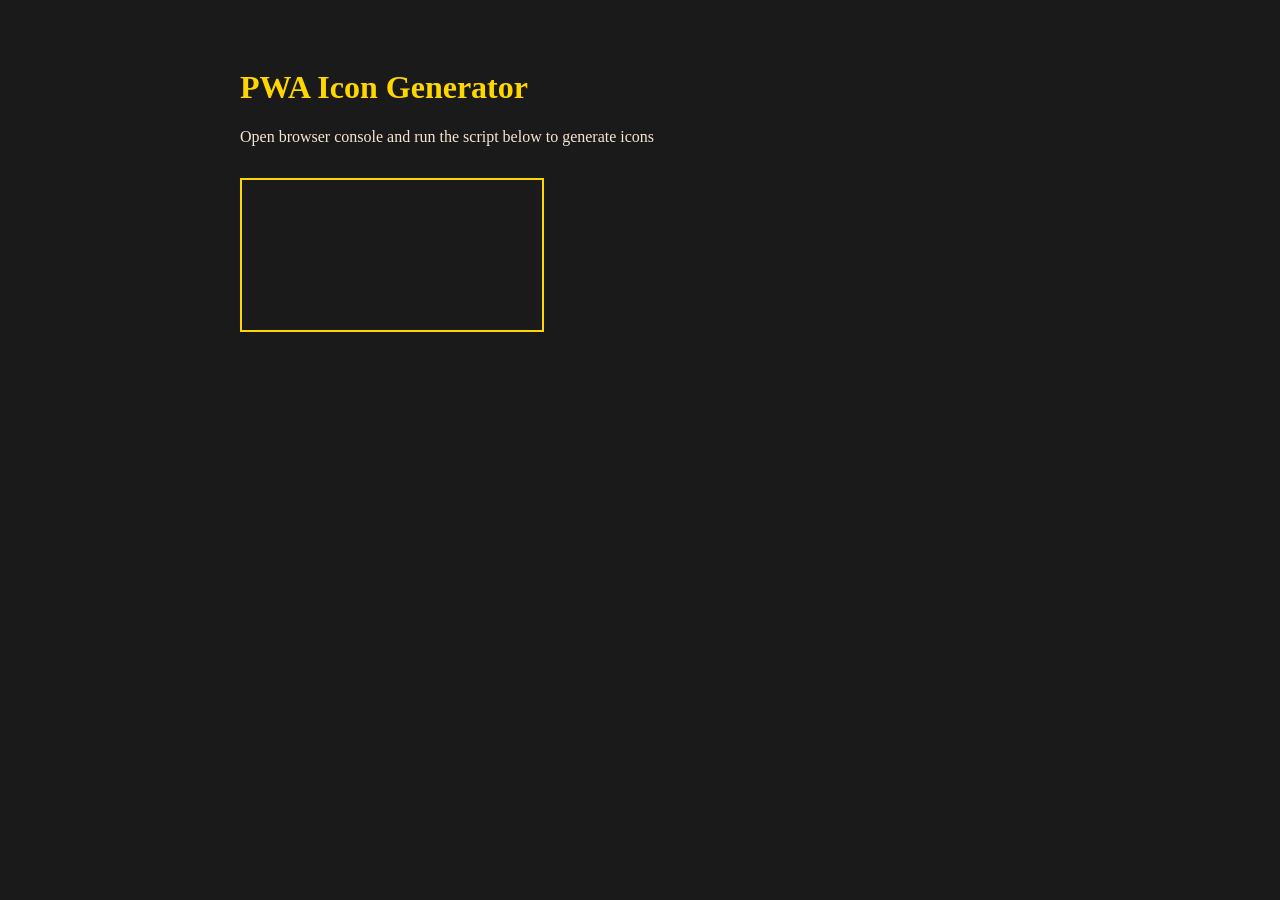
<file: icons/generate-icons.html>
<!DOCTYPE html>
<html lang="en">
<head>
    <meta charset="UTF-8">
    <meta name="viewport" content="width=device-width, initial-scale=1.0">
    <title>IMPERIVM ROMANVM - Icon Generator</title>
    <style>
        body {
            font-family: serif;
            max-width: 800px;
            margin: 2rem auto;
            padding: 1rem;
            background: #1a1a1a;
            color: #f5e6d3;
        }
        h1 { color: #FFD700; }
        #canvas { border: 2px solid #FFD700; margin-top: 1rem; }
    </style>
</head>
<body>
    <h1>PWA Icon Generator</h1>
    <p>Open browser console and run the script below to generate icons</p>
    <canvas id="canvas"></canvas>
    
    <script>
        function generateIcon(size) {
            const canvas = document.getElementById('canvas');
            canvas.width = size;
            canvas.height = size;
            const ctx = canvas.getContext('2d');
            
            // Background - Roman red
            ctx.fillStyle = '#8B0000';
            ctx.fillRect(0, 0, size, size);
            
            // Gold border
            ctx.strokeStyle = '#FFD700';
            ctx.lineWidth = size * 0.05;
            ctx.strokeRect(size * 0.05, size * 0.05, size * 0.9, size * 0.9);
            
            // Roman numerals "SPQR"
            ctx.fillStyle = '#FFD700';
            ctx.font = `bold ${size * 0.25}px serif`;
            ctx.textAlign = 'center';
            ctx.textBaseline = 'middle';
            ctx.fillText('SPQR', size / 2, size / 2);
            
            // Small laurel wreath effect (simple circles)
            ctx.strokeStyle = '#FFD700';
            ctx.lineWidth = size * 0.02;
            ctx.beginPath();
            ctx.arc(size * 0.25, size * 0.25, size * 0.08, 0, Math.PI * 2);
            ctx.stroke();
            ctx.beginPath();
            ctx.arc(size * 0.75, size * 0.25, size * 0.08, 0, Math.PI * 2);
            ctx.stroke();
            ctx.beginPath();
            ctx.arc(size * 0.25, size * 0.75, size * 0.08, 0, Math.PI * 2);
            ctx.stroke();
            ctx.beginPath();
            ctx.arc(size * 0.75, size * 0.75, size * 0.08, 0, Math.PI * 2);
            ctx.stroke();
            
            // Download
            canvas.toBlob((blob) => {
                const url = URL.createObjectURL(blob);
                const a = document.createElement('a');
                a.href = url;
                a.download = `icon-${size}x${size}.png`;
                a.click();
                URL.revokeObjectURL(url);
            });
        }
        
        // Generate all required sizes
        const sizes = [72, 96, 128, 144, 152, 192, 384, 512];
        
        console.log('Click "Generate Icons" button or run: sizes.forEach(size => generateIcon(size))');
        
        // Auto-generate on load (comment out if you want manual control)
        setTimeout(() => {
            sizes.forEach((size, index) => {
                setTimeout(() => {
                    generateIcon(size);
                    console.log(`Generated ${size}x${size} icon`);
                }, index * 500); // Stagger downloads
            });
        }, 1000);
    </script>
</body>
</html>
</file>
